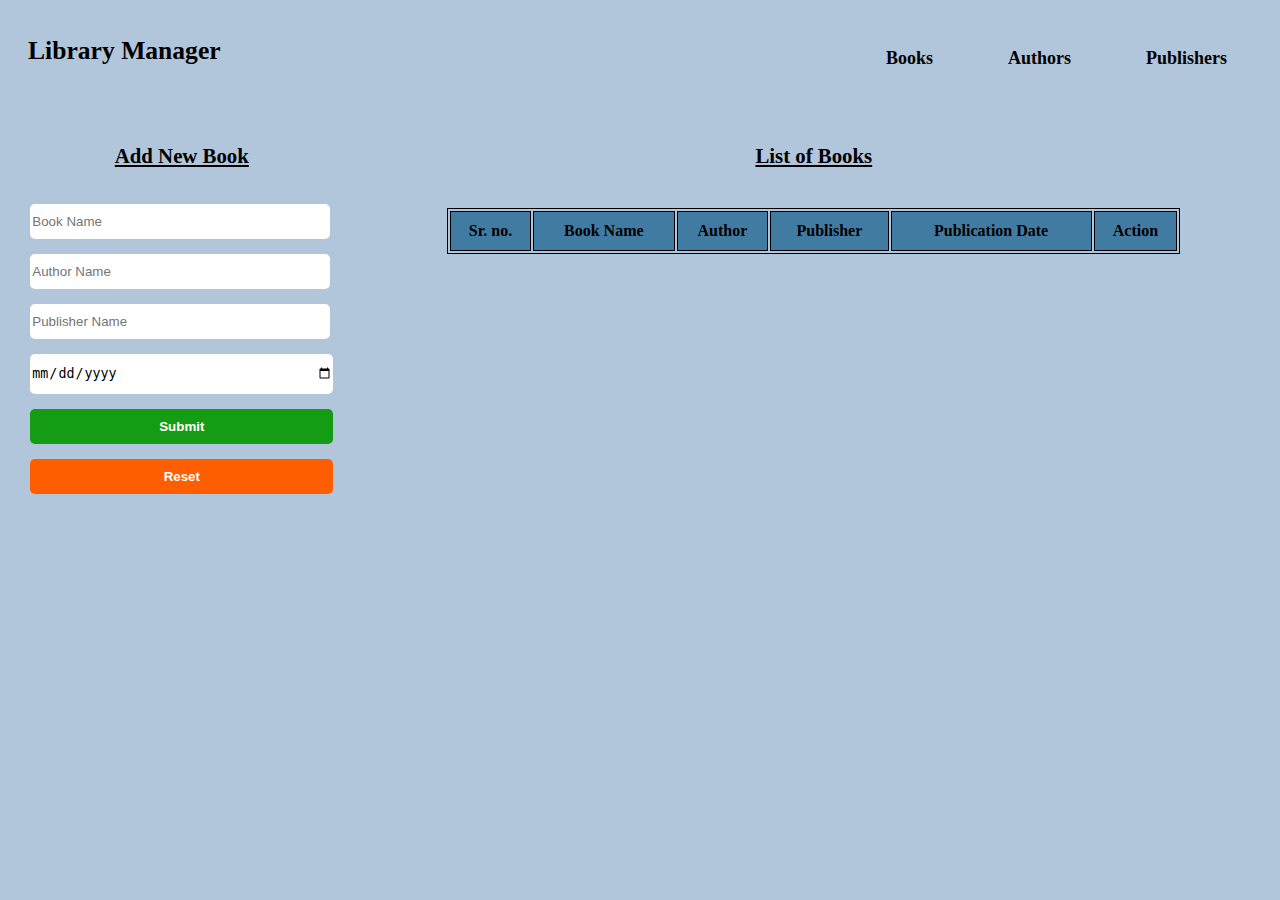
<file: index.html>
<!DOCTYPE html>
<html lang="en">
  <head>
    <meta charset="UTF-8" />
    <meta http-equiv="X-UA-Compatible" content="IE=edge" />
    <meta name="viewport" content="width=device-width, initial-scale=1.0" />
    <link rel="stylesheet" href="./styles.css" />
    <title>Books</title>
  </head>
  <body onload="selectData()">
    <header class="header">
      <div class="title">
        <a href="#">
          <h2>Library Manager</h2>
        </a>
      </div>
      <div class="navigation">
        <input type="checkbox" class="toggle-menu" />
        <div class="hamburger"></div>
        <ul class="menu">
          <li><a href="/index.html">Books</a></li>
          <li><a href="/Authors.html">Authors</a></li>
          <li><a href="/Publishers.html">Publishers</a></li>
        </ul>
      </div>
    </header>
    <div class="row">
      <section id="add-book" class="column1">
        <form action="#" id="form">
          <h3>Add New Book</h3>
          <input
            type="text"
            name=""
            id="book"
            name="book"
            placeholder="Book Name"
          />
          <input
            type="text"
            name=""
            id="author"
            name="author"
            placeholder="Author Name"
          />
          <input
            type="text"
            name=""
            id="publisher"
            name="publisher"
            placeholder="Publisher Name"
          />
          <input
            type="date"
            name=""
            id="date"
            name="date"
            placeholder="Publication Date"
          />
          <button
            type="button"
            value="Submit"
            id="submit"
            class="submit-btn"
            onclick="manageData()"
          >
            Submit
          </button>
          <button
            type="reset"
            value="reset"
            class="reset-btn"
            onclick="resetClicked()"
          >
            Reset
          </button>
         
        </form>
      </section>
      

      <section id="books-list" class="column2">
        <h3>List of Books</h3>
        <table id="data-table">
          <thead>
            <th>Sr. no.</th>
            <th>Book Name</th>
            <th>Author</th>
            <th>Publisher</th>
            <th>Publication Date</th>
            <th>Action</th>
          </thead>
          <tbody id="table-rows"></tbody>
        </table>
      </section>
    </div>

    <script src="./index.js"></script>
  </body>
</html>
</file>
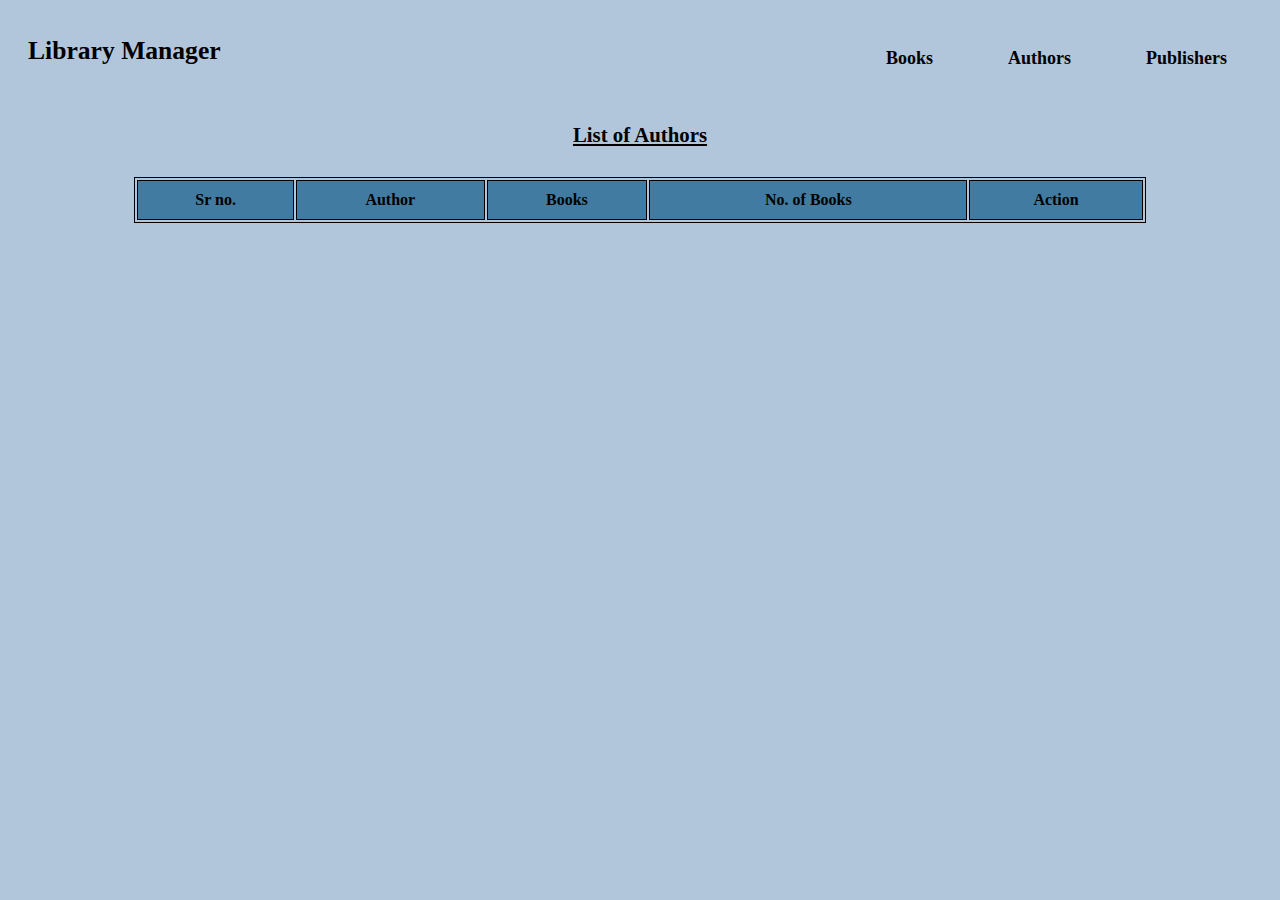
<file: Authors.html>
<!DOCTYPE html>
<html lang="en">
<head>
    <meta charset="UTF-8">
    <meta http-equiv="X-UA-Compatible" content="IE=edge">
    <meta name="viewport" content="width=device-width, initial-scale=1.0">
    <link rel="stylesheet" href="./styles.css">
    <title>Authors</title>
</head>
<body onload="getauthors()">
  <header class="header">
    <div class="title">
      <a href="#">
        <h2>Library Manager</h2>
      </a>
    </div>
    <div class="navigation">
      <input type="checkbox" class="toggle-menu" />
      <div class="hamburger"></div>
      <ul class="menu">
        <li><a href="/index.html" >Books</a></li>
        <li><a href="/Authors.html">Authors</a></li>
        <li><a href="/Publishers.html">Publishers</a></li>
      </ul>
    </div>
  </header>
    <section id="authors-list">
    
      <h3>List of Authors</h3>
   
        <table id="author-table">
          <thead>
            <th>Sr no.</th>
            <th>Author</th>
            <th>Books</th>
            <th>No. of Books</th>
            <th>Action</th>
          
          </thead>
          <tbody id="authorTable-rows">
    
          </tbody>
        </table>
       </section>
       <script src="./index.js"></script>
</body>
</html>
</file>
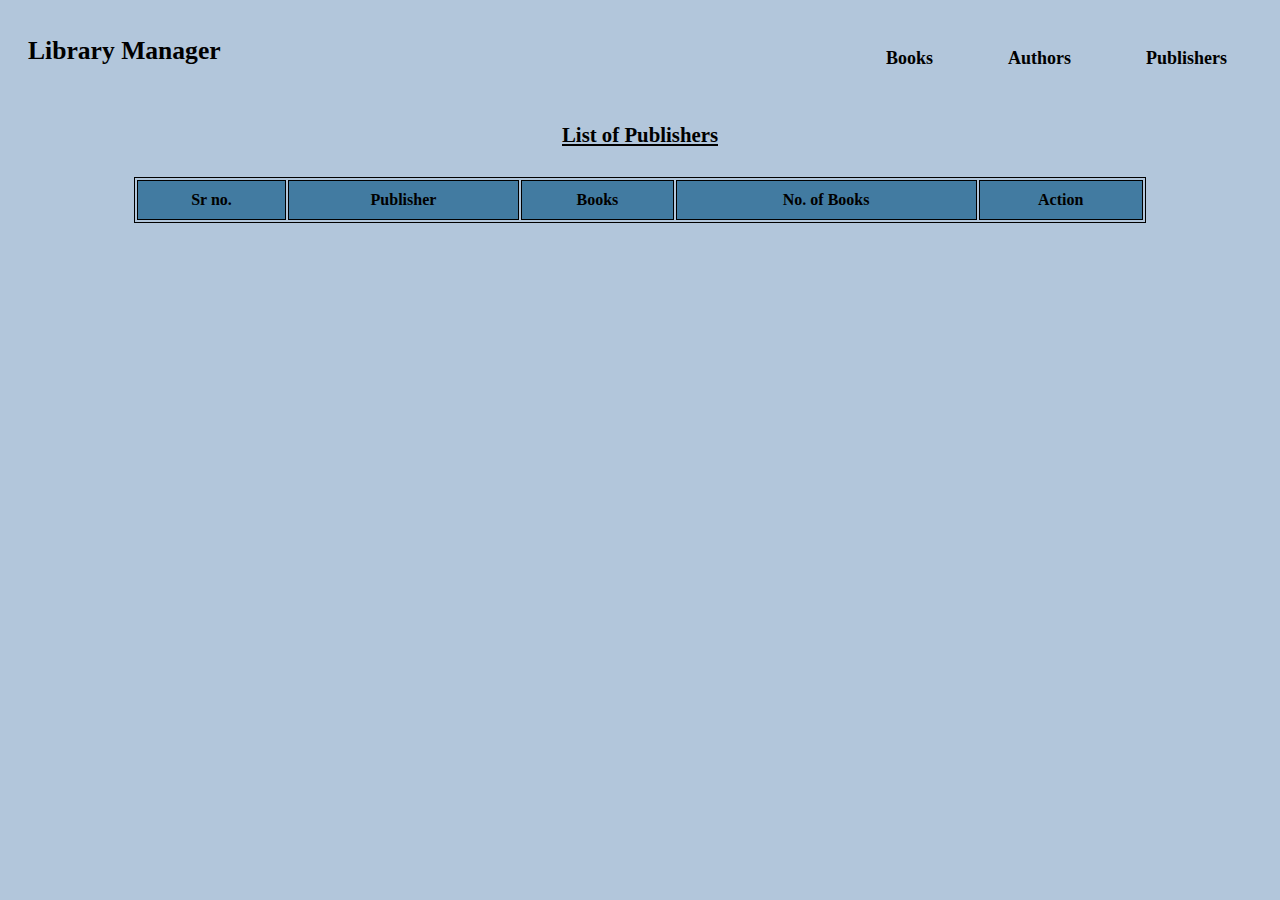
<file: Publishers.html>
<!DOCTYPE html>
<html lang="en">
  <head>
    <meta charset="UTF-8" />
    <meta http-equiv="X-UA-Compatible" content="IE=edge" />
    <meta name="viewport" content="width=device-width, initial-scale=1.0" />
    <link rel="stylesheet" href="./styles.css" />
    <title>Publishers</title>
  </head>
  <body onload="getPublishers()">
    <header class="header">
      <div class="title">
        <a href="#">
          <h2>Library Manager</h2>
        </a>
      </div>
      <div class="navigation">
        <input type="checkbox" class="toggle-menu" />
        <div class="hamburger"></div>
        <ul class="menu">
          <li><a href="/index.html">Books</a></li>
          <li><a href="/Authors.html">Authors</a></li>
          <li><a href="/Publishers.html">Publishers</a></li>
        </ul>
      </div>
    </header>
    <section id="publishers-list">
      <h3>List of Publishers</h3>
      <table id="publisher-table">
        <thead>
          <th>Sr no.</th>
          <th>Publisher</th>
          <th>Books</th>
          <th>No. of Books</th>
          <th>Action</th>
        </thead>
        <tbody id="publisherTable-rows"></tbody>
      </table>
    </section>
    <script src="./index.js"></script>
  </body>
</html>
</file>
<file: styles.css>
* {
  box-sizing: border-box;
}

body {
  background: #b2c6db;
  overflow-x: hidden;
  margin-bottom: 30px;
}
.title a {
  text-decoration: none;
}

.title h2 {
  font-size: 22px;
  color: rgb(0, 0, 0);
}

table {
  border: 1px solid;
  text-align: center;
  width: 80%;
  margin-left: auto;
  margin-right: auto;
}

table th {
  border: 1px solid;
  background-color: #427ba1;
  height: 40px;
}

table td {
  border: 1px solid;
  background-color: beige;
}

form {
  display: flex;
  flex-direction: column;
  gap: 15px;
  width: fit-content;
  margin-left: auto;
  margin-right: auto;
}

#add-book {
  text-align: center;
}

.edit-btn {
  padding: 5px 14px 5px 14px;
  border: none;
  background-color: rgb(21, 125, 223);
  color: white;
  font-size: 13px;
  border-radius: 5px;
  font-weight: bold;
  margin-top: 5px;
  margin-bottom: 5px;
}

.del-btn {
  padding-top: 5px;
  border: none;
  padding-bottom: 5px;
  background-color: red;
  color: white;
  font-size: 13px;
  border-radius: 5px;
  font-weight: bold;
  margin-bottom: 5px;
}

form input {
  width: 200px !important;
  height: 30px;
  border-radius: 5px;
  border: none;
}

form h3 {
  text-decoration: underline;
}
.submit-btn {
  background-color: rgb(20, 156, 20);
  height: 30px;
  color: white;
  border-radius: 5px;
  border: none;
  font-weight: bold;
}

.reset-btn {
  background-color: rgb(255, 94, 0);
  height: 30px;
  color: white;
  border-radius: 5px;
  border: none;
  font-weight: bold;
  margin-bottom: 30px;
}

#date {
  width: 203px !important;
  height: 35px;
}

#books-list h3 {
  text-align: center;
  margin-bottom: 40px;
  text-decoration: underline;
}

#authors-list h3 {
  text-align: center;
  text-decoration: underline;
  margin-bottom: 30px;
}

#publishers-list h3 {
  text-align: center;
  text-decoration: underline;
  margin-bottom: 30px;
}

.delete-btn {
  color: white;
  background-color: red;
  border-radius: 5px;
  border: none;
  padding-top: 5px;
  padding-bottom: 5px;
  margin: 5px 0px;
  font-weight: bold;
}

.header {
  position: relative;
  width: 100%;
  display: flex;
  justify-content: space-between;
  align-items: center;
  transition: 0.3s;
  padding: 0px 0px !important;
}

.navigation {
  display: flex;
  justify-content: space-between;
  align-items: center;
  margin-right: 20px;
}

.menu {
  display: flex;
  justify-content: center;
  flex-direction: row;
  align-items: center;
  top: -20px !important;
  z-index: 1;
  transition: 0.5s;
}

.menu li {
  list-style-type: none;
}

.title {
  margin-left: 20px;
}

.menu li a {
  display: block;
  padding: 25px 25px 10px 50px;
  line-height: 1;
  transform: 0.5s;
  color: rgb(114, 114, 114);
  font-weight: 500;
  text-decoration: none;
}

.menu li a:active {
  color: red;
}
.menu li a:hover {
  color: black;
}

.hamburger {
  position: relative;
  width: 30px;
  height: 4px;
  background: black;
  border-radius: 10px;
  cursor: pointer;
  z-index: 2;
  transition: 0.3s;
}

.hamburger::before,
.hamburger::after {
  content: "";
  position: absolute;
  height: 4px;
  right: 0;
  background-color: black;
  border-radius: 10px;
  transition: 0.3s;
}

.hamburger::before {
  top: -10px;
  width: 30px;
}

.hamburger::after {
  top: 10px;
  width: 30px;
}

.toggle-menu {
  position: absolute;
  width: 30px;
  height: 100%;
  z-index: 3;
  cursor: pointer;
  opacity: 0;
}

.hamburger,
.toggle-menu {
  display: none;
}

.navigation input:checked ~ .hamburger {
  background: transparent;
}

.navigation input:checked ~ .hamburger::before {
  top: 0;
  transform: rotate(-45deg);
  width: 30px;
}

.navigation input:checked ~ .hamburger::after {
  top: 0;
  transform: rotate(45deg);
  width: 30px;
}

.navigation input:checked ~ .menu {
  right: 0;
}

@media screen and (min-width: 620px) {
  form input {
    width: 250px !important;
    height: 35px;
  }
  #date {
    width: 253px !important;
    height: 40px;
  }
  .submit-btn {
    height: 35px;
  }

  .reset-btn {
    height: 35px;
  }
}
@media screen and (min-width: 960px) {
  #menuToggle input:checked ~ ul {
    transform: none;
  }
  form h3 {
    font-size: 1.3em;
  }
  #books-list h3 {
    font-size: 1.3em;
  }

  #authors-list h3 {
    font-size: 1.3em;
  }

  #publishers-list h3 {
    font-size: 1.3em;
  }
  .menu li a {
    font-size: 18px;
    color: black;
    font-weight: bold;
  }
  .title h2 {
    font-size: 1.6em;
  }
  .header {
    margin-bottom: 30px;
  }
  .menu li a:hover {
    color: blue;
  }
}

@media screen and (max-width: 960px) {
  .hamburger,
  .toggle-menu {
    display: block;
  }
  .menu {
    justify-content: start;
    flex-direction: column;
    align-items: center;
    position: fixed;
    top: 0;
    right: -240px;
    background-color: rgb(255, 255, 255);
    width: 200px;
    height: 100%;
    padding-top: 65px;
    border-left: 1px solid rgb(211, 211, 211);
  }
  .menu li {
    width: 100%;
  }
  .menu li a {
    padding: 20px;
    font-size: 20px;
    text-decoration: none;
    color: rgb(46, 179, 255);
  }
  .header {
    padding: 10px 20px;
  }
}

@media screen and (min-width: 1200px) {
  .row {
    display: flex;
  }
  .column1 {
    flex: 25%;
  }
  .column2 {
    flex: 70%;
  }
  form input {
    width: 300px !important;
  }
  #date {
    width: 303px !important;
  }
}
</file>
